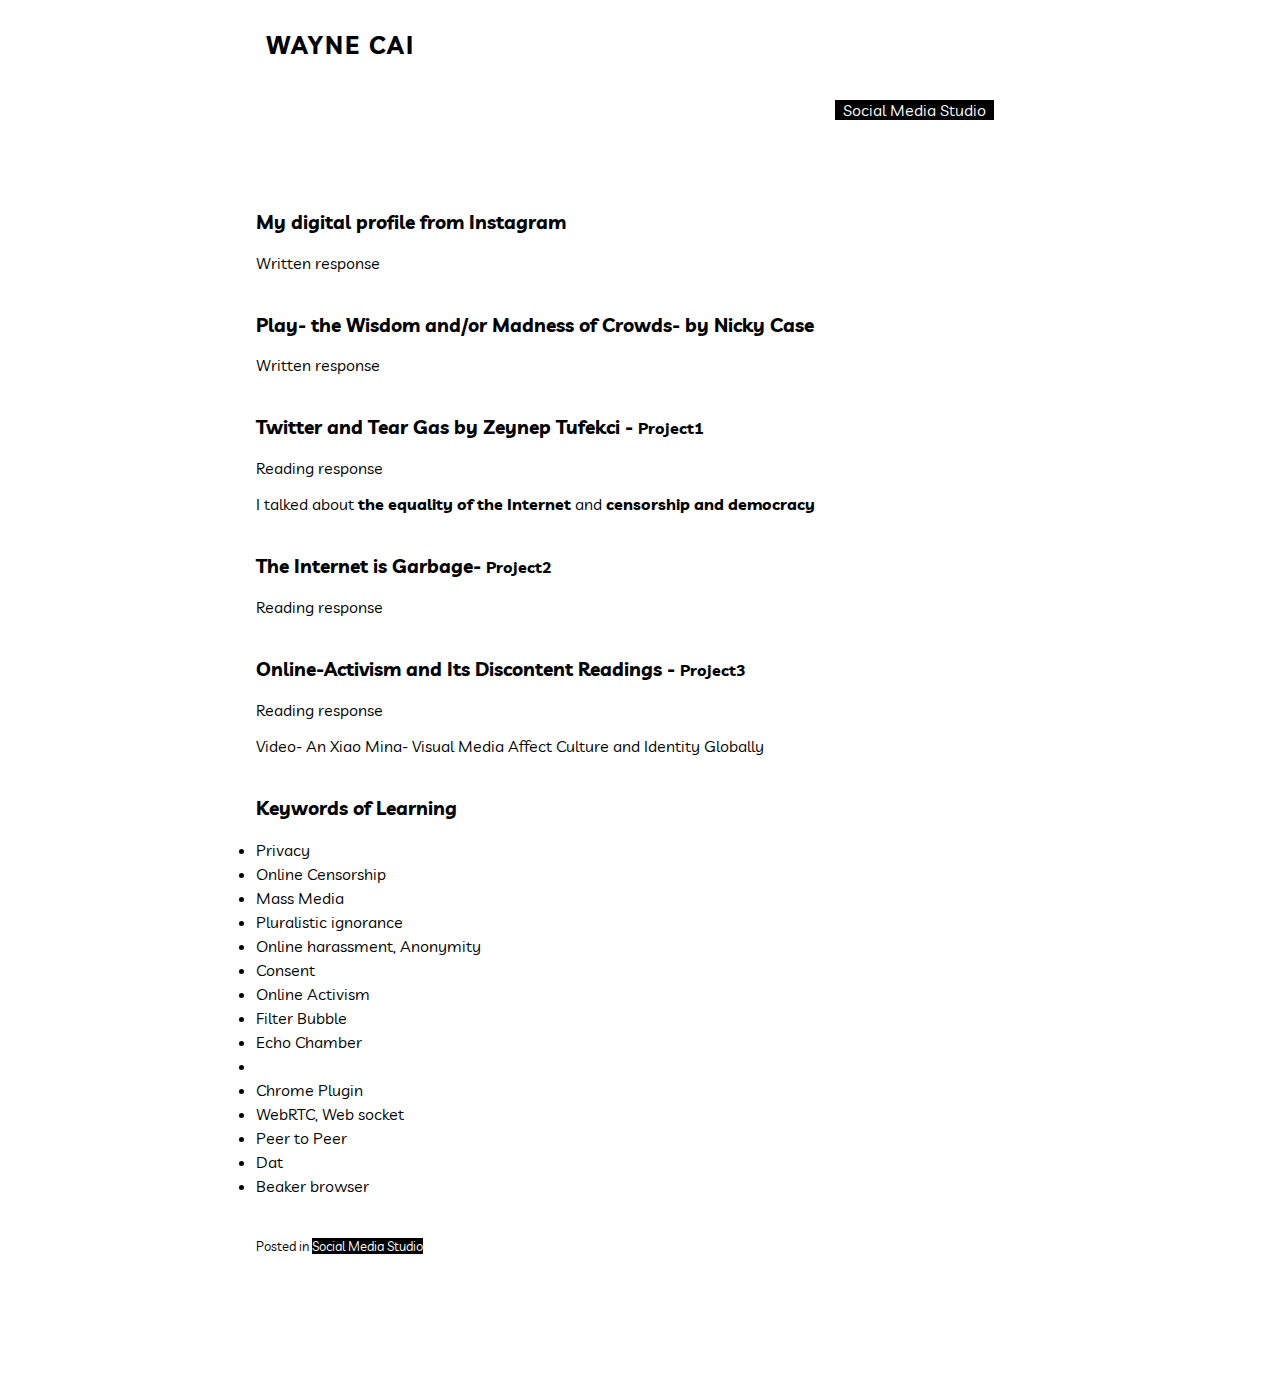
<file: project00.html>
<!DOCTYPE html>
<html lang="en">
  <head>
    <meta charset="UTF-8" />
    <meta name="viewport" content="width=device-width, initial-scale=1.0" />
    <meta http-equiv="X-UA-Compatible" content="ie=edge" />
    <title>SocialMediaStudio</title>
    <link rel="stylesheet" href="./css/style.css" />
    <link
      href="https://fonts.googleapis.com/css?family=Livvic:300,400,400i,500,700&display=swap"
      rel="stylesheet"
    />
    <title>Document</title>
  </head>

  <body>
    <!--     <div class="slogan-1">
      <span> &nbsp I design things that are warm and alive, &nbsp </span>
    </div>
    <div class="slogan-2">
      <span>cope with people’s needs and touch with their emotions.</span>
    </div> -->
    <div class="top-bar">
      <div class="logo"><a href="#"> WAYNE CAI </a></div>

      <div class="menu">
        <span class="menu-item menu-current"
          ><a href="index.html">&nbsp Social Media Studio &nbsp</a></span
        >
       
      </div>
    </div>
    <div>
      <h3>My digital profile from Instagram</h3>
      <a href="https://docs.google.com/document/d/1WdLL1i8Sx7rEuzN2-1bXIBmnXJ-IyHYe0SUXjFitTLc/edit?usp=sharing">Written response
      </a>

      <h3>Play- the Wisdom and/or Madness of Crowds- by Nicky Case </h3>
      <a href="https://docs.google.com/document/d/1z2izXLCpLjOy7dB_YOc7Libl5CaoJR2lu9VuTmov33M/edit?usp=sharing">Written response
      </a>

   
      <h3>Twitter and Tear Gas by Zeynep Tufekci - <small>Project1</small></h3>
<a href="https://docs.google.com/document/d/1F7dmHVUgqP38o4sCWlHJtzVFKyZWzKt1bwVy6hd4R2g/edit?usp=sharing">Reading response
      </a>
      <p>I talked about <b> the equality of the Internet </b> and <b> censorship and democracy</b>
      </p>

      
     
      <h3>The Internet is Garbage- <small>Project2</small></h3>
<a href="https://docs.google.com/document/d/19oks99wu4EVUMDdKzdyZXnAR38y5tfZaVllT3-h2ISc/edit?usp=sharing">Reading response
      </a>

      <h3>  Online-Activism and Its Discontent Readings - <small>Project3</small> </h3>
      <a href=" https://docs.google.com/document/d/1cTpA_2Sbs89_FQKyWJ5P4ZgoTXWVA3hkJtParXfUVZ0/edit?usp=sharing">  <p>Reading response</p> 
      </a>
      <a href="https://www.youtube.com/watch?v=96vHxumjyHU"> <p> Video- An Xiao Mina- Visual Media Affect Culture and Identity Globally</p></a>
     
     
      <h3>Keywords of Learning</h3>
      <li>Privacy</li>
      <li>Online Censorship</li> 
      <li>Mass Media</li>    
      <li>Pluralistic ignorance</li>
      <li>Online harassment, Anonymity</li>  
      <li>Consent</li>
      <li>Online Activism</li>
      <li>Filter Bubble</li>
      <li>Echo Chamber</li>
      
      
      
      <li></li>
      <li>Chrome Plugin</li>
      <li>WebRTC, Web socket </li> 
      <li>Peer to Peer</li>
      <li>Dat</li>
      <li>Beaker browser</li>
    </div>
    
     <small class="label"> Posted in <span>Social Media Studio </span> </small>
  </body>
</html>
</file>
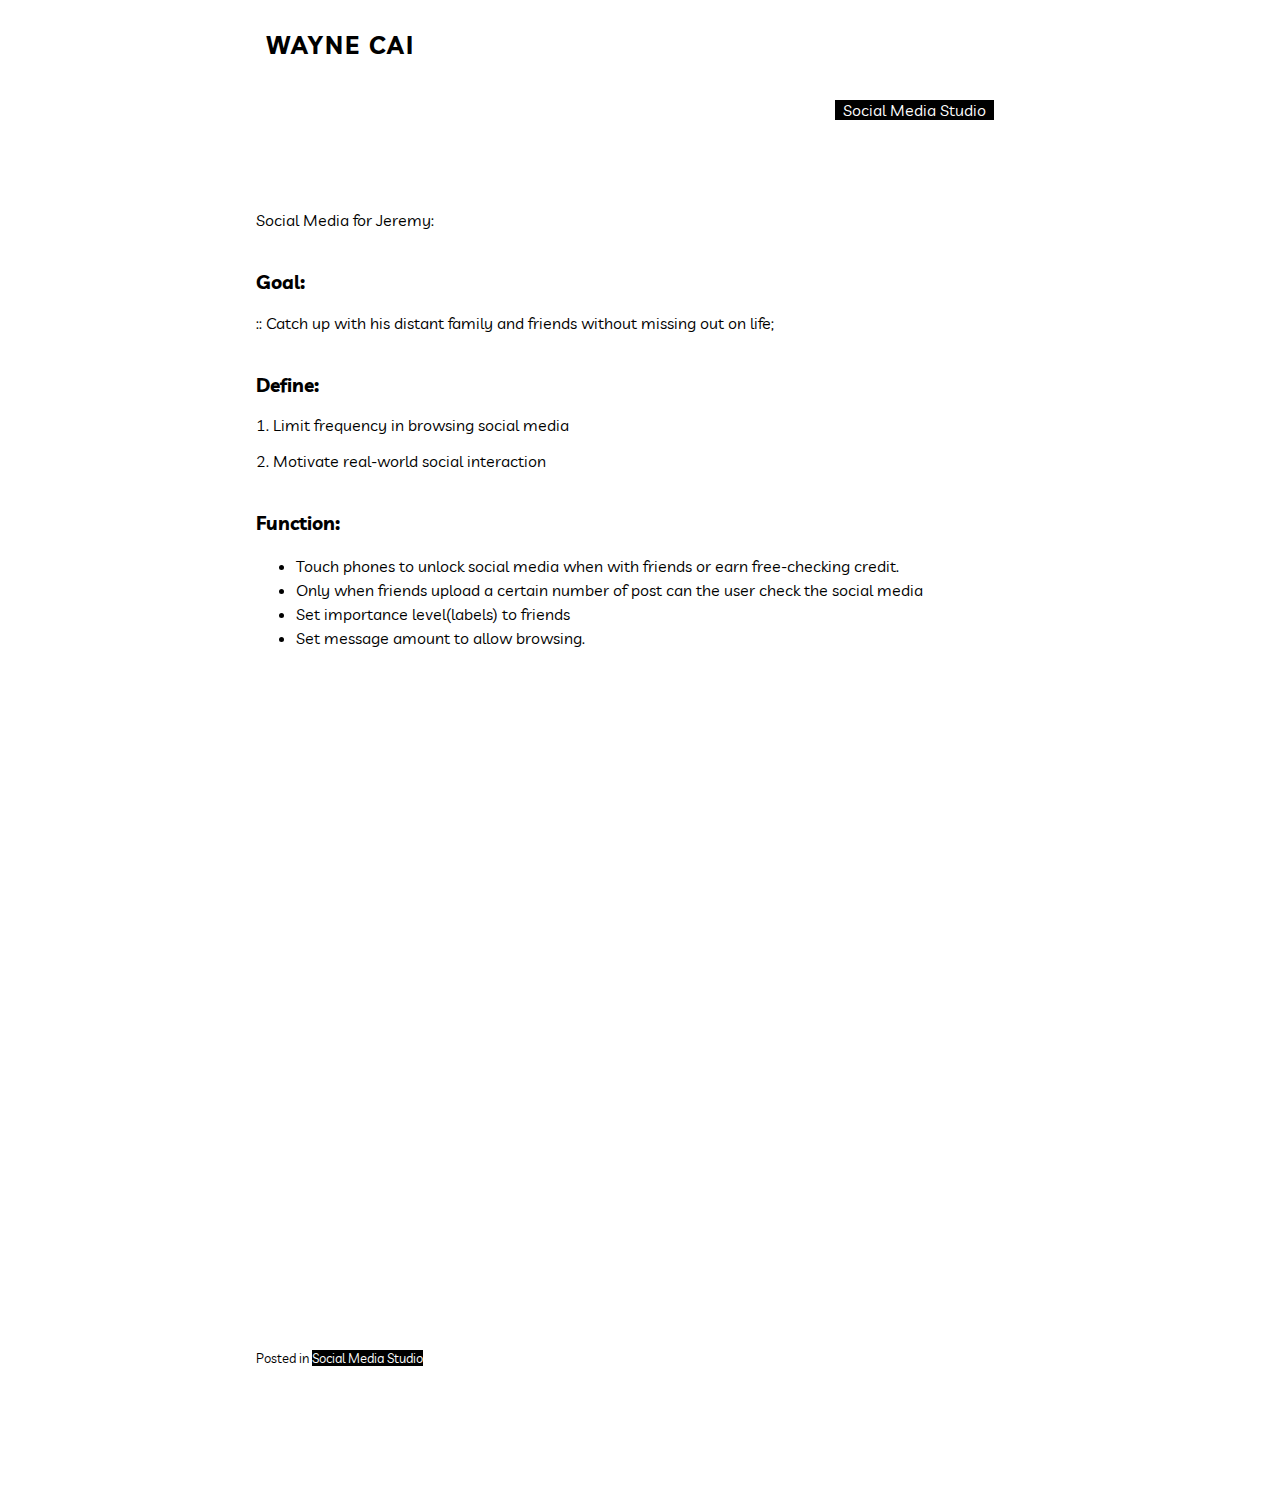
<file: project1b.html>
<!DOCTYPE html>
<html lang="en">
  <head>
    <meta charset="UTF-8" />
    <meta name="viewport" content="width=device-width, initial-scale=1.0" />
    <meta http-equiv="X-UA-Compatible" content="ie=edge" />
    <title>SocialMediaStudio</title>
    <link rel="stylesheet" href="./css/style.css" />
    <link
      href="https://fonts.googleapis.com/css?family=Livvic:300,400,400i,500,700&display=swap"
      rel="stylesheet"
    />
    <title>Document</title>
  </head>

  <body>
    <!--     <div class="slogan-1">
      <span> &nbsp I design things that are warm and alive, &nbsp </span>
    </div>
    <div class="slogan-2">
      <span>cope with people’s needs and touch with their emotions.</span>
    </div> -->
    <div class="top-bar">
      <div class="logo"><a href="#"> WAYNE CAI </a></div>

      <div class="menu">
        <span class="menu-item menu-current"
          ><a href="index.html">&nbsp Social Media Studio &nbsp</a></span
        >
        <!-- <span class="menu-item"><a href="ccindex.html">&nbsp CC LECTURE &nbsp</a></span> -->
      </div>
    </div>
    <div>
     <p>
        Social Media for Jeremy:
      </p>
<h3>
  Goal: 
      </h3>
<p>:: Catch up with his distant family and friends without missing out on life;
</p>

      <h3>Define:</h3> 
  
<p>1. Limit frequency in browsing social media</p>
<p>2. Motivate real-world social interaction 
</p>
      
<h3>Function: </h3>
      <ul>
        <li>Touch phones to unlock social media when with friends or earn free-checking credit.</li>
    <li>Only when friends upload a certain number of post can the user check the social media</li>
    <li>Set importance level(labels) to friends</li>
    <li>Set message amount to allow browsing.</li>

      </ul>
    </div>
    <iframe
      style="border: none;"
      width="100%"
      height="640"
      src="https://www.figma.com/embed?embed_host=share&url=https%3A%2F%2Fwww.figma.com%2Ffile%2Fvtd4lwxr54ZpZpDgrw925I%2FSMS-Project1-v1.0%3Fnode-id%3D0%253A1"
      allowfullscreen
    ></iframe>
     <small class="label"> Posted in <span>Social Media Studio </span> </small>
  </body>
</html>
</file>
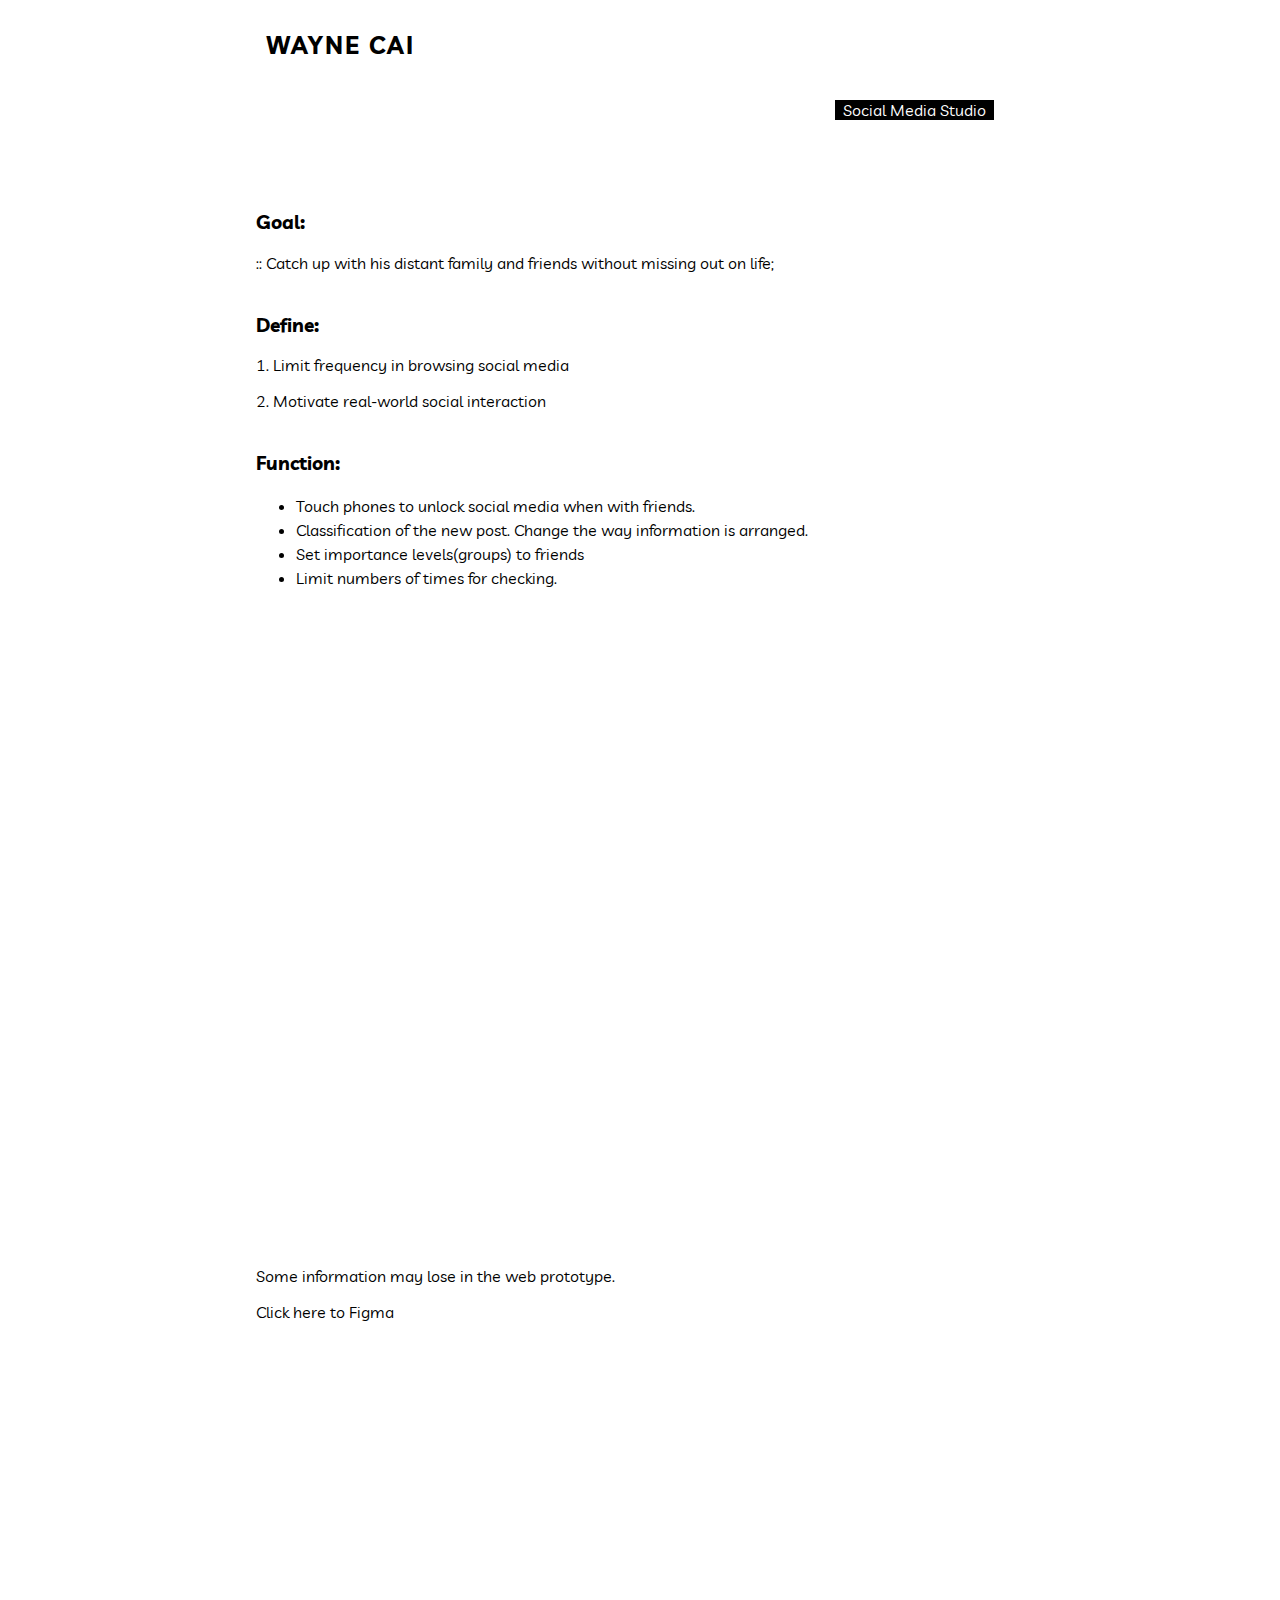
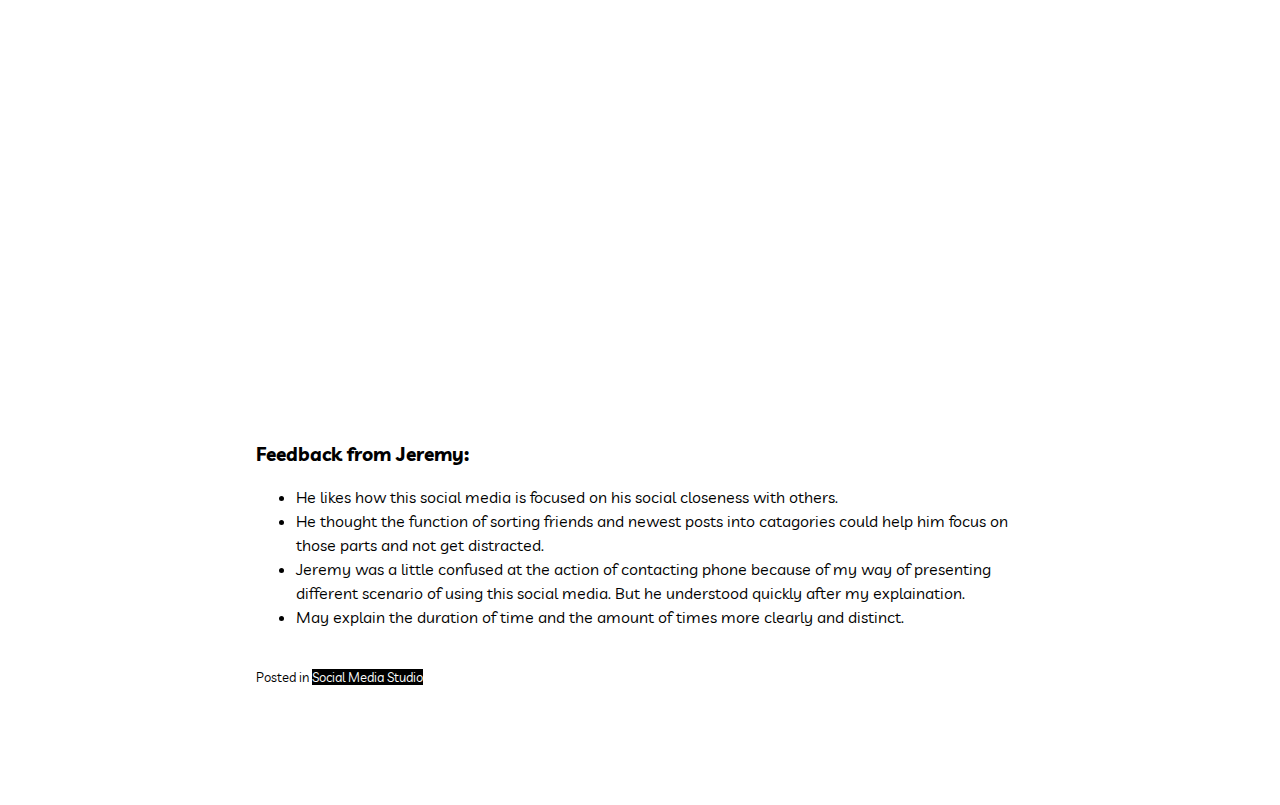
<file: project1c.html>
<!DOCTYPE html>
<html lang="en">
  <head>
    <meta charset="UTF-8" />
    <meta name="viewport" content="width=device-width, initial-scale=1.0" />
    <meta http-equiv="X-UA-Compatible" content="ie=edge" />
    <title>SocialMediaStudio</title>
    <link rel="stylesheet" href="./css/style.css" />
    <link
      href="https://fonts.googleapis.com/css?family=Livvic:300,400,400i,500,700&display=swap"
      rel="stylesheet"
    />
    <title>Document</title>
  </head>

  <body>
    <!--     <div class="slogan-1">
      <span> &nbsp I design things that are warm and alive, &nbsp </span>
    </div>
    <div class="slogan-2">
      <span>cope with people’s needs and touch with their emotions.</span>
    </div> -->
    <div class="top-bar">
      <div class="logo"><a href="#"> WAYNE CAI </a></div>

      <div class="menu">
        <span class="menu-item menu-current"
          ><a href="index.html">&nbsp Social Media Studio &nbsp</a></span
        >
        <!-- <span class="menu-item"><a href="ccindex.html">&nbsp CC LECTURE &nbsp</a></span> -->
      </div>
    </div>

    <div>
      <h3>
        Goal:
      </h3>
      <p>
        :: Catch up with his distant family and friends without missing out on
        life;
      </p>

      <h3>Define:</h3>

      <p>1. Limit frequency in browsing social media</p>
      <p>2. Motivate real-world social interaction</p>

      <h3>Function:</h3>
      <ul>
        <li>
          Touch phones to unlock social media when with friends.
        </li>
        <li>
          Classification of the new post. Change the way information is
          arranged.
        </li>
        <li>Set importance levels(groups) to friends</li>
        <li>Limit numbers of times for checking.</li>
      </ul>
    </div>
    <iframe
      style="border: none;"
      width="100%"
      height="640"
      src="https://www.figma.com/embed?embed_host=share&url=https%3A%2F%2Fwww.figma.com%2Ffile%2FwyIuX1nT81u83wa2CVnlx8%2FSMS-Project1-v2.0%3Fnode-id%3D0%253A1"
      allowfullscreen
    ></iframe>
    <br />
    <p>
      Some information may lose in the web prototype.
    </p>
    <p>
      <a
        href="https://www.figma.com/file/wyIuX1nT81u83wa2CVnlx8/SMS-Project1-v2.0?node-id=0%3A1"
        >Click here to Figma</a>
    </p>
    <br />
    <iframe
      style="border: none;"
      width="100%"
      height="640"
      src="https://www.figma.com/embed?embed_host=share&url=https%3A%2F%2Fwww.figma.com%2Fproto%2FwyIuX1nT81u83wa2CVnlx8%2FSMS-Project1-v2.0%3Fnode-id%3D80%253A1317%26viewport%3D428%252C-49%252C0.19485190510749817%26scaling%3Dscale-down"
      allowfullscreen
    ></iframe>

    <h3>
      Feedback from Jeremy:
    </h3>
    <ul>
      <li>
        He likes how this social media is focused on his social closeness with
        others.
      </li>
      <li>
        He thought the function of sorting friends and newest posts into
        catagories could help him focus on those parts and not get distracted.
      </li>
      <li>
        Jeremy was a little confused at the action of contacting phone because
        of my way of presenting different scenario of using this social media.
        But he understood quickly after my explaination.
      </li>
      <li>
        May explain the duration of time and the amount of times more clearly
        and distinct.
      </li>
    </ul>
    <small class="label"> Posted in <span>Social Media Studio </span> </small>
  </body>
</html>
</file>
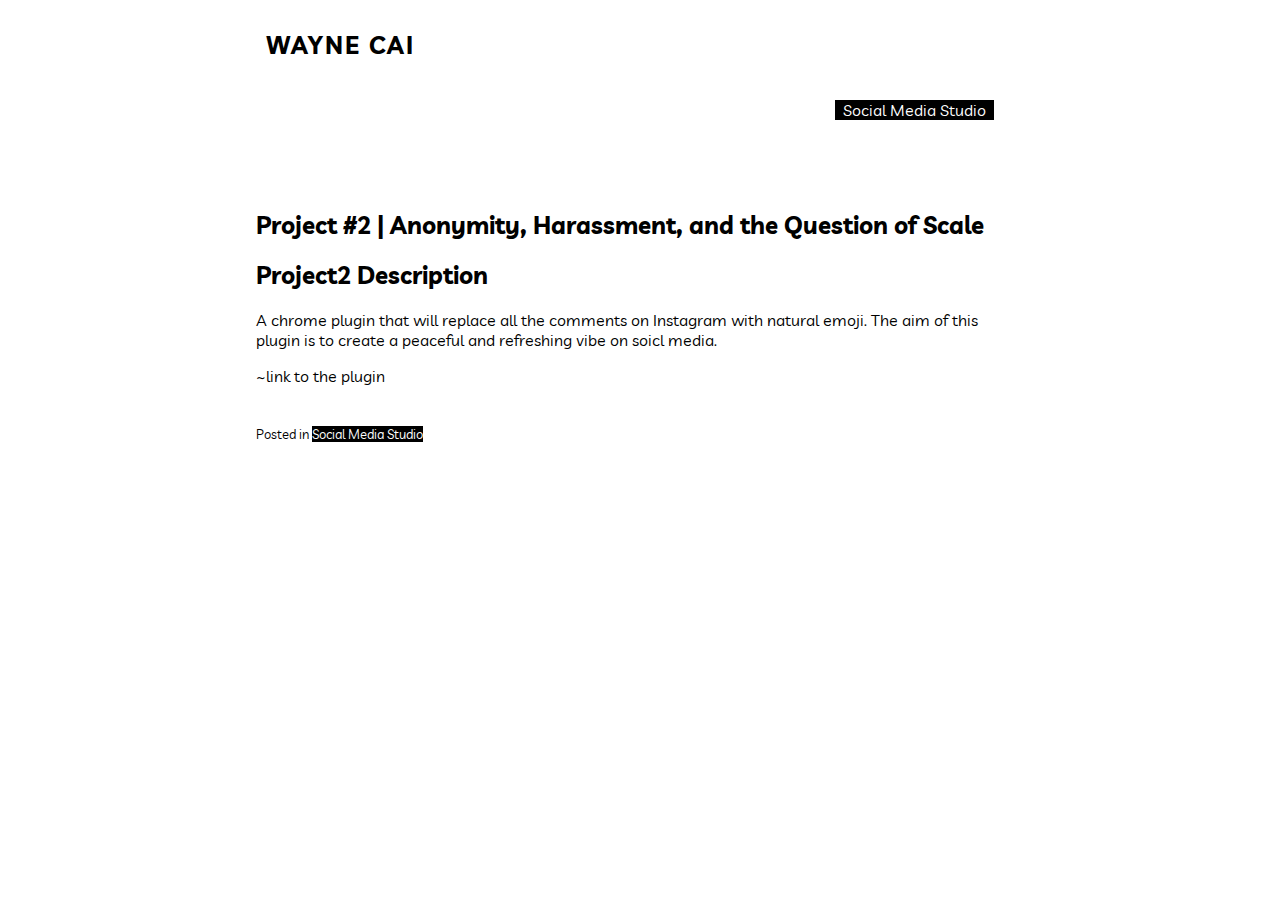
<file: project2a.html>
<!DOCTYPE html>
<html lang="en">
  <head>
    <meta charset="UTF-8" />
    <meta name="viewport" content="width=device-width, initial-scale=1.0" />
    <meta http-equiv="X-UA-Compatible" content="ie=edge" />
    <title>SocialMediaStudio</title>
    <link rel="stylesheet" href="./css/style.css" />
    <link
      href="https://fonts.googleapis.com/css?family=Livvic:300,400,400i,500,700&display=swap"
      rel="stylesheet"
    />
    <title>Document</title>
  </head>

  <body>
    <!--     <div class="slogan-1">
      <span> &nbsp I design things that are warm and alive, &nbsp </span>
    </div>
    <div class="slogan-2">
      <span>cope with people’s needs and touch with their emotions.</span>
    </div> -->
    <div class="top-bar">
      <div class="logo"><a href="#"> WAYNE CAI </a></div>

      <div class="menu">
        <span class="menu-item menu-current"
          ><a href="index.html">&nbsp Social Media Studio &nbsp</a></span
        >
        <!-- <span class="menu-item"><a href="ccindex.html">&nbsp CC LECTURE &nbsp</a></span> -->
      </div>
    </div>
    <div>
      <a href="http://social-media-studio.glitch.me/p2.html"><h2> Project #2 | Anonymity, Harassment, and the Question of Scale</h2> 
      </a>

      <h2>Project2 Description</h2>
      <p>A chrome plugin that will replace all the comments on Instagram with natural emoji. The aim of this plugin is to create a peaceful and refreshing vibe on soicl media. </p>
      <a href="">~link to the plugin</a>
      <small class="label"> Posted in <span>Social Media Studio </span> </small>
      
  </body>
</html>
</file>
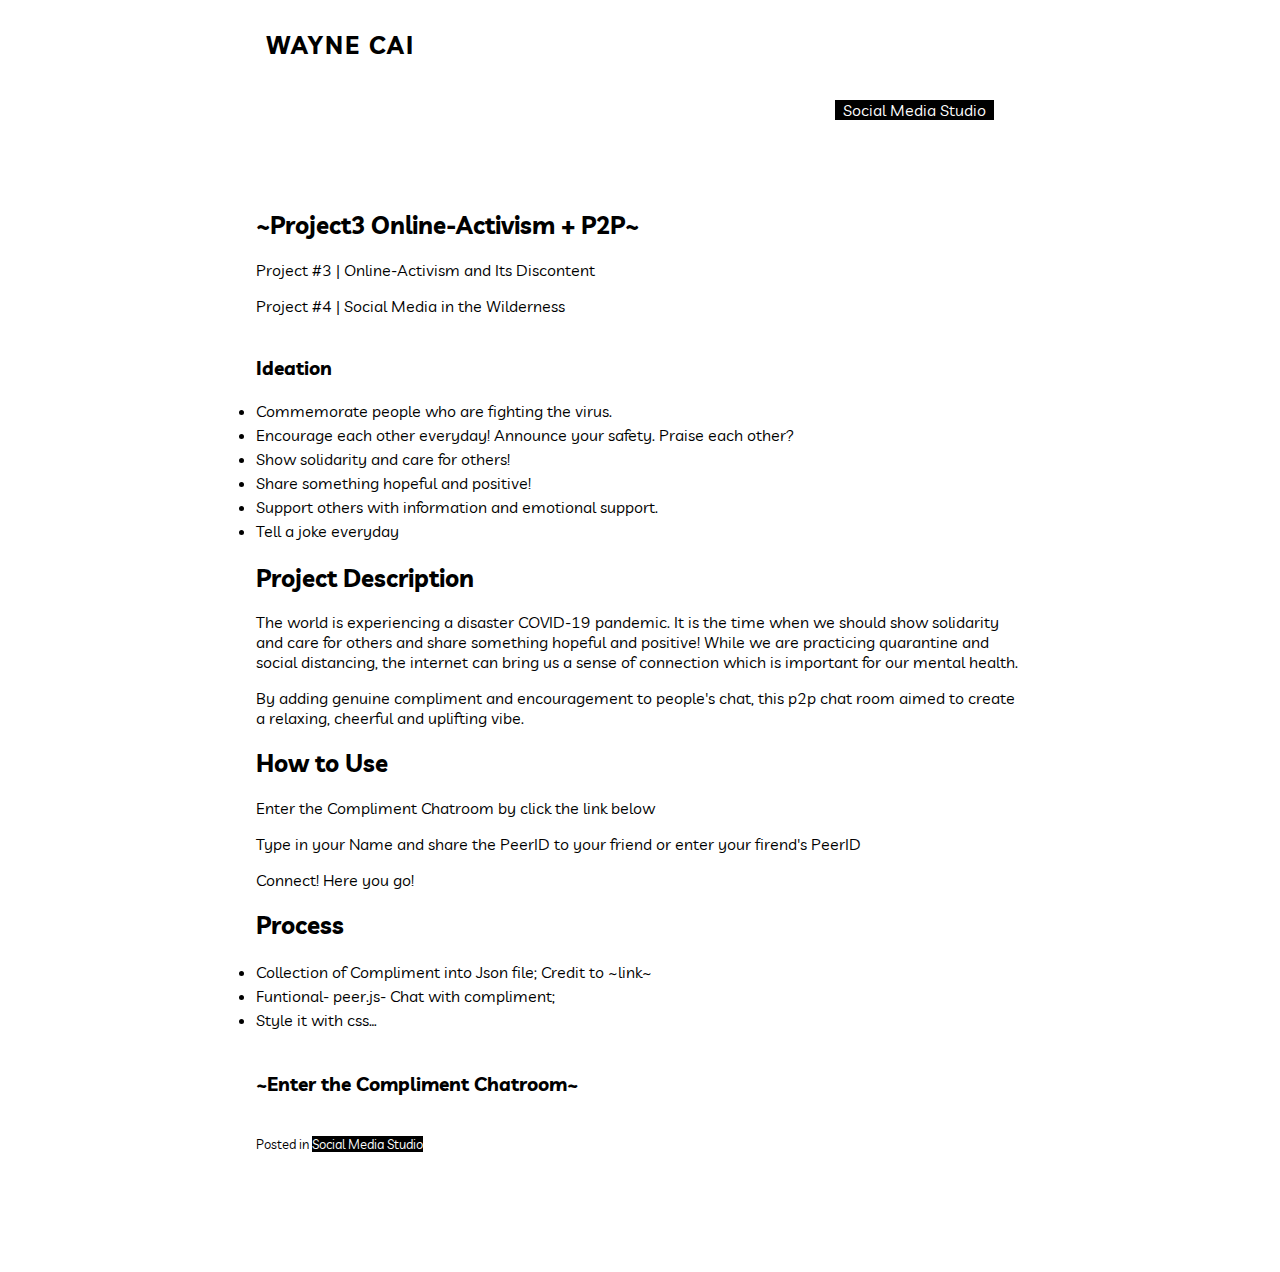
<file: project3a.html>
<!DOCTYPE html>
<html lang="en">

<head>
  <meta charset="UTF-8" />
  <meta name="viewport" content="width=device-width, initial-scale=1.0" />
  <meta http-equiv="X-UA-Compatible" content="ie=edge" />
  <title>SocialMediaStudio</title>
  <link rel="stylesheet" href="./css/style.css" />
  <link href="https://fonts.googleapis.com/css?family=Livvic:300,400,400i,500,700&display=swap" rel="stylesheet" />
  <title>Document</title>
</head>

<body>
  <!--     <div class="slogan-1">
      <span> &nbsp I design things that are warm and alive, &nbsp </span>
    </div>
    <div class="slogan-2">
      <span>cope with people’s needs and touch with their emotions.</span>
    </div> -->
  <div class="top-bar">
    <div class="logo"><a href="#"> WAYNE CAI </a></div>

    <div class="menu">
      <span class="menu-item menu-current"><a href="index.html">&nbsp Social Media Studio &nbsp</a></span>
      <!-- <span class="menu-item"><a href="ccindex.html">&nbsp CC LECTURE &nbsp</a></span> -->
    </div>
  </div>
  <div>
    <a href="http://social-media-studio.glitch.me/p3.html"> 
      <h2> ~Project3 Online-Activism + P2P~</h2></a>
      <p>Project #3 | Online-Activism and Its Discontent      </p>
      <p>Project #4 | Social Media in the Wilderness  </p>
      <h3>Ideation</h3>
      <li>Commemorate people who are fighting the virus.</li>
      <li>Encourage each other everyday! Announce your safety. Praise each other? </li>
      <li>
        Show solidarity and care for others!  
      </li>
      <li>Share something hopeful and positive! </li>
      <li>Support others with information and emotional support.</li>
      <li>Tell a joke everyday</li>

      <h2>Project Description</h2>
      <p>The world is experiencing a disaster COVID-19 pandemic. It is the time when we should show solidarity and care
        for others and share something hopeful and positive! While we are practicing quarantine and social distancing,
        the internet can bring us a sense of connection which is important for our mental health.
      </p>
      <p>By adding genuine compliment and encouragement to people's chat, this p2p chat room aimed to create a relaxing,
        cheerful and uplifting vibe.</p>
      <h2>How to Use</h2>
      <p> Enter the Compliment Chatroom by click the link below
        <p>
        <p> Type in your Name and share the PeerID to your friend or enter your firend's PeerID
        <p>
        <p> Connect! Here you go!
        <p>
        <h2>Process</h2>
        <li>Collection of Compliment into Json file; Credit to <a
            href="https://www.grammarly.com/blog/compliments-for-any-person/">~link~</a></li>
        <li> Funtional- peer.js- Chat with compliment;</li>
        <li>Style it with css…</li>

        <a href="./ComplimentChatroom/index.html">
          <h3> ~Enter the Compliment Chatroom~</h3>
        </a>

  </div>

  <small class="label"> Posted in <span>Social Media Studio </span> </small>
</body>

</html>
</file>
<file: css/style.css>
body{
    
    background-color: white;
    max-width: 80%;
    height: 100%; 
    margin: auto;
    font-family: Livvic,sans-serif;
    color: black;
    
}

h3{
    margin-top: 40px;
}

p{
    letter-spacing: 2;
    line-height:20px;

}

#MS1-17 p{
    font-size:18px;
    letter-spacing: 2;
    line-height:30px;
}

#MS1-8 p{
    font-size:18px;
    letter-spacing: 2;
    line-height:30px;
}

#MS1-16 p{
    font-size:18px;
    letter-spacing: 3;
    line-height:30px;
}



a {
    text-decoration: none;
    color: black;
}

li{
    line-height:24px;
}

.divider1{
    margin-top: 40px;
}

.top-bar{
    width: 100%;
    margin-top: 30px;
    margin-bottom: 90px;
    font-size: 24px;
}

.logo{
    font-weight: 700;
    margin: 0px auto;
    padding-left: 10px;
    letter-spacing: 2px;
}



.slogan-1{
    position: fixed;
    bottom: 500px;
    left: -40px;
    width: 360px;
    font-size: 12px;
    text-transform: uppercase;
    letter-spacing: 2px;

    color: rgb(255, 255, 255);
    transform: rotate(90deg);
}
.slogan-1 span{
    background-color: black
}
.slogan-2{
    position: fixed;
    bottom: 360px;
    left: -40px;
    width: 500px;
    font-size: 12px;
    text-transform: uppercase;
    letter-spacing: 2px;
    color: rgb(0, 0, 0);
    
    transform: rotate(90deg);
}


.menu{
   
   text-align: right;
   width: auto;
    margin-top: 40px;
    margin-bottom: 60px;
    font-size: 16px;
}

.menu-item{
    margin-right:30px; 
}


.menu-current a{

    color: white;
    background-color: black; 
   
}

.content{
    margin:20px auto;
    width: 80%;
}

.container{
    display: inline-block;
    text-align:center;
    margin:20px auto;
    width: 100%;
   
   
}

/* .img-center{
    width: 80%;
    margin:10px auto;
} */


.blog{
    background: black;
    color: white;
    position: relative;
    float: left;
    text-align:center;
    width:30%;
    height:300px;
    margin: 20px 10px 40px 10px;
}

.blog:hover .blog-img{
    opacity:1;
}

/*change hover style here */
.blog:hover .blog-info{
    opacity:1;
}

.blog-img{
    vertical-align: middle;
    max-width: 100%;
    height: 100%;
    opacity:0.4;
    transition: all 0.3s ease-in-out;
}

.blog-overlay {
    position: absolute;
    /* background: black;
    color: white; */
    top: 0;
    left: 0;
    right: 0;
    bottom: 0;
    width: 100%;
    height: 100%;
    text-align: center;
    /* opacity: 0.2; */
  }
  
.blog-info {
      position: absolute;
      width: 100%;
      height: auto;
      text-align: center;
     top: 100px;
     transition: all 0.4s ease-in-out;
     opacity: 1;
    }

.ccblog{
    background: black;
    color: white; 
 }

.ccblog:hover .blog-info{
    opacity:1;
}


.post-ms{
    width: 100%;
}


.div4center{
    width: 100%;
    text-align: center;
}

.post-cc{
    width: 80%;
}

.title{
    margin-bottom: 40px;
}

.date{
    color: #ccc;
    
}

.brief{
    width: 100%;
}

/* 
.img-post{
 width: 40%;
 display:block;
 margin: 20px auto 20px auto;

} */

.label{
    display: block;
    color: rgb(0, 0, 0);
    margin-top: 40px;
    margin-bottom: 120px;
}

.label span{
    background-color: black;
    color:white;
    

}

@media (max-width:767px){
    body{
        width: 100%;
    }

}


@media (min-width:1142px){
    body{
        width: 60%;
    }

}
</file>
